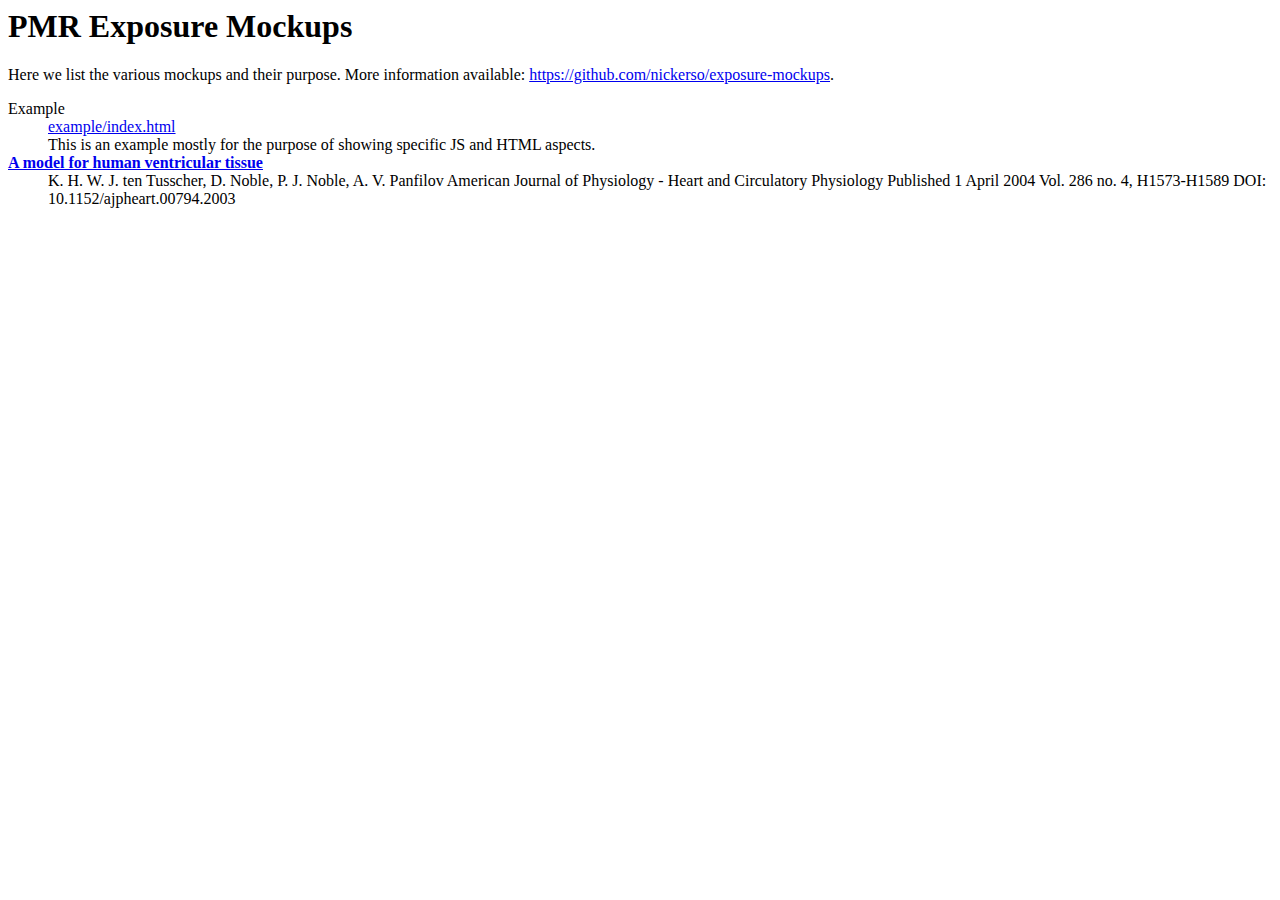
<file: index.html>
<html>
	<head>
		<title>PMR Exposure Mockups</title>
	</head>
	<body>
		<h1>PMR Exposure Mockups</h1>
		<p>
			Here we list the various mockups and their purpose. More information available: <a href="https://github.com/nickerso/exposure-mockups">https://github.com/nickerso/exposure-mockups</a>.
		</p>
		<dl>
			<dt>Example</dt>
			<dd><a href="example/index.html">example/index.html</a></dd>
			<dd>This is an example mostly for the purpose of showing specific JS and HTML aspects.</dd>
			
			
			<a href="a model for human ventricular tissue/index.html"><strong>A model for human ventricular tissue</strong></a>
			<dd>K. H. W. J. ten Tusscher, D. Noble, P. J. Noble, A. V. Panfilov
American Journal of Physiology - Heart and Circulatory Physiology Published 1 April 2004 Vol. 286 no. 4, H1573-H1589 DOI: 10.1152/ajpheart.00794.2003</dd>
		</dl>
	</body>
</html>
</file>
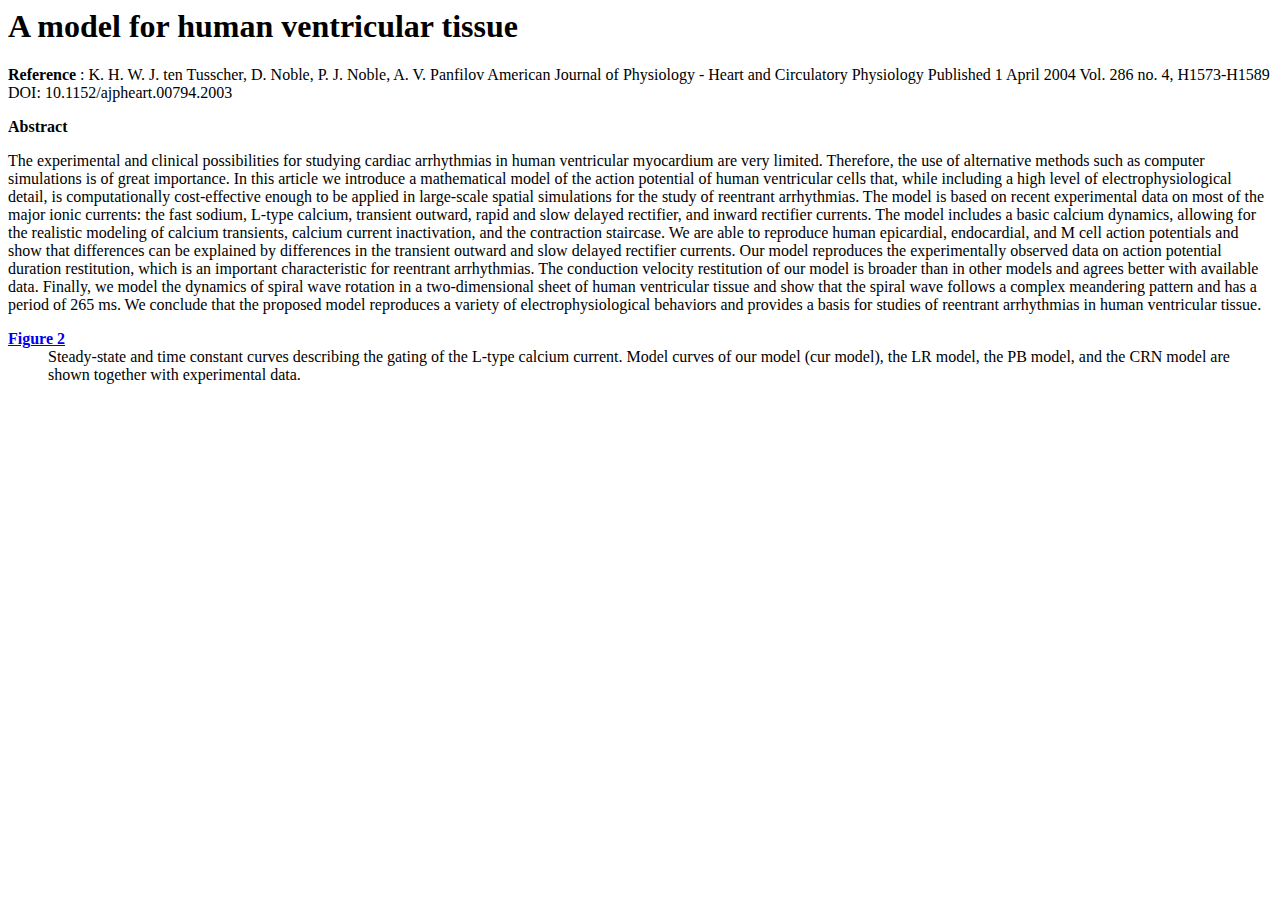
<file: a model for human ventricular tissue/index.html>
<html>
	<head>
		<title>A model for human ventricular tissue</title>
	</head>
	<body>
		<h1>A model for human ventricular tissue</h1>
		<p>
		<strong>Reference</strong> : K. H. W. J. ten Tusscher, D. Noble, P. J. Noble, A. V. Panfilov
American Journal of Physiology - Heart and Circulatory Physiology Published 1 April 2004 Vol. 286 no. 4, H1573-H1589 DOI: 10.1152/ajpheart.00794.2003
		</p>
		<strong>
			Abstract
		</strong>	
		<p>
			The experimental and clinical possibilities for studying cardiac arrhythmias in human ventricular myocardium are very limited. Therefore, the use of alternative methods such as computer simulations is of great importance. In this article we introduce a mathematical model of the action potential of human ventricular cells that, while including a high level of electrophysiological detail, is computationally cost-effective enough to be applied in large-scale spatial simulations for the study of reentrant arrhythmias. The model is based on recent experimental data on most of the major ionic currents: the fast sodium, L-type calcium, transient outward, rapid and slow delayed rectifier, and inward rectifier currents. The model includes a basic calcium dynamics, allowing for the realistic modeling of calcium transients, calcium current inactivation, and the contraction staircase. We are able to reproduce human epicardial, endocardial, and M cell action potentials and show that differences can be explained by differences in the transient outward and slow delayed rectifier currents. Our model reproduces the experimentally observed data on action potential duration restitution, which is an important characteristic for reentrant arrhythmias. The conduction velocity restitution of our model is broader than in other models and agrees better with available data. Finally, we model the dynamics of spiral wave rotation in a two-dimensional sheet of human ventricular tissue and show that the spiral wave follows a complex meandering pattern and has a period of 265 ms. We conclude that the proposed model reproduces a variety of electrophysiological behaviors and provides a basis for studies of reentrant arrhythmias in human ventricular tissue.
		</p>
		<dl>
			
			<a href="Figure2/index.html"><strong>Figure 2</strong></a>
			<dd>Steady-state and time constant curves describing the gating of the
L-type calcium current. Model curves of our model (cur model), the LR model,
the PB model, and the CRN model are shown together with experimental data.</dd>
			
			
		</dl>
	</body>
</html>
</file>
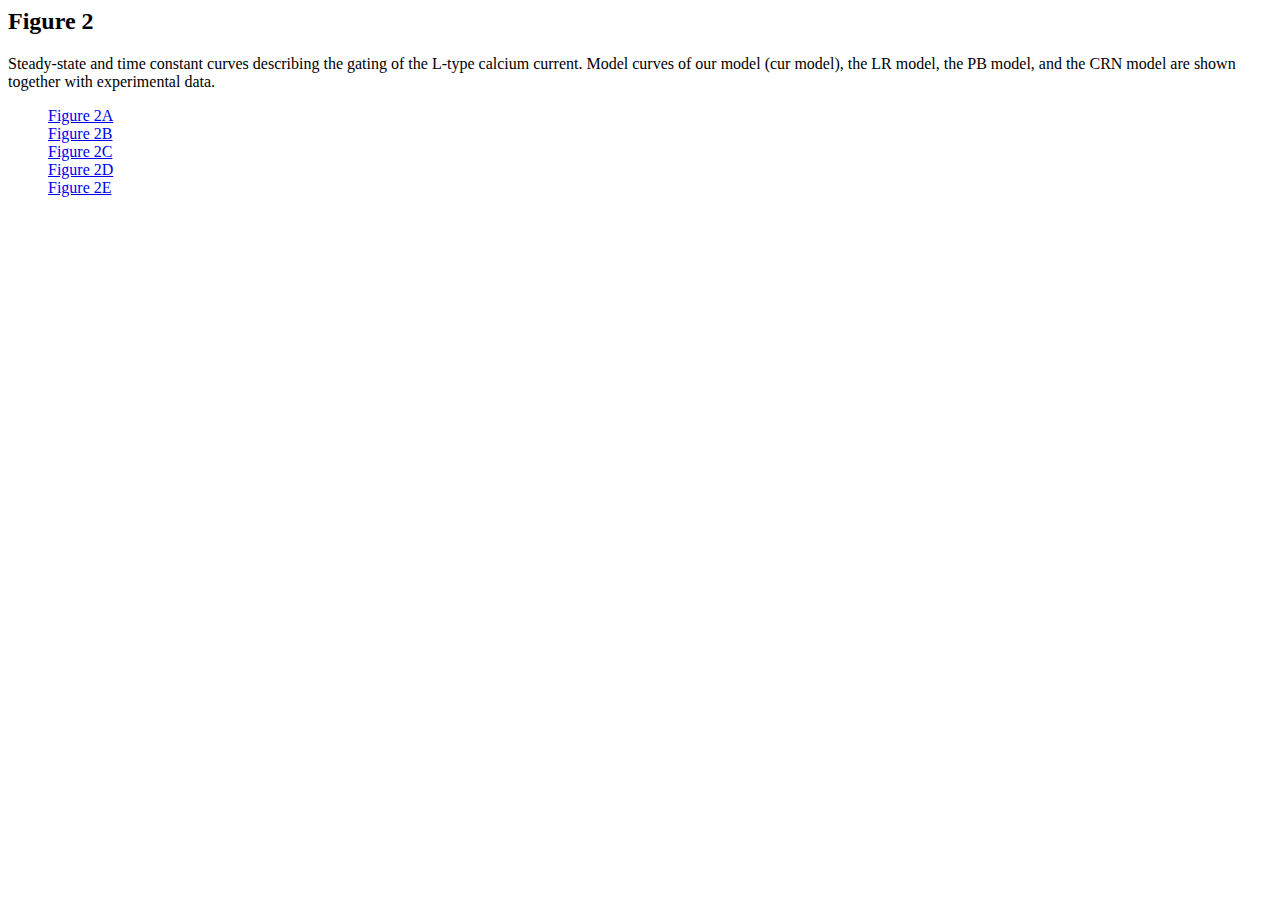
<file: a model for human ventricular tissue/Figure2/index.html>
<html>

<head>
	<h2>Figure 2</h2>
	
	<p>Steady-state and time constant curves describing the gating of the
L-type calcium current. Model curves of our model (cur model), the LR model,
the PB model, and the CRN model are shown together with experimental data.
	</p>
</head>
		
<body>			
	<dd><a href="Figure2A/index.html">Figure 2A</a></dd>
	<dd><a href="Figure2B/index.html">Figure 2B</a></dd>
	<dd><a href="Figure2C/index.html">Figure 2C</a></dd>
	<dd><a href="Figure2D/index.html">Figure 2D</a></dd>
	<dd><a href="Figure2E/index.html">Figure 2E</a></dd>
</body>
		

</html>
</file>
